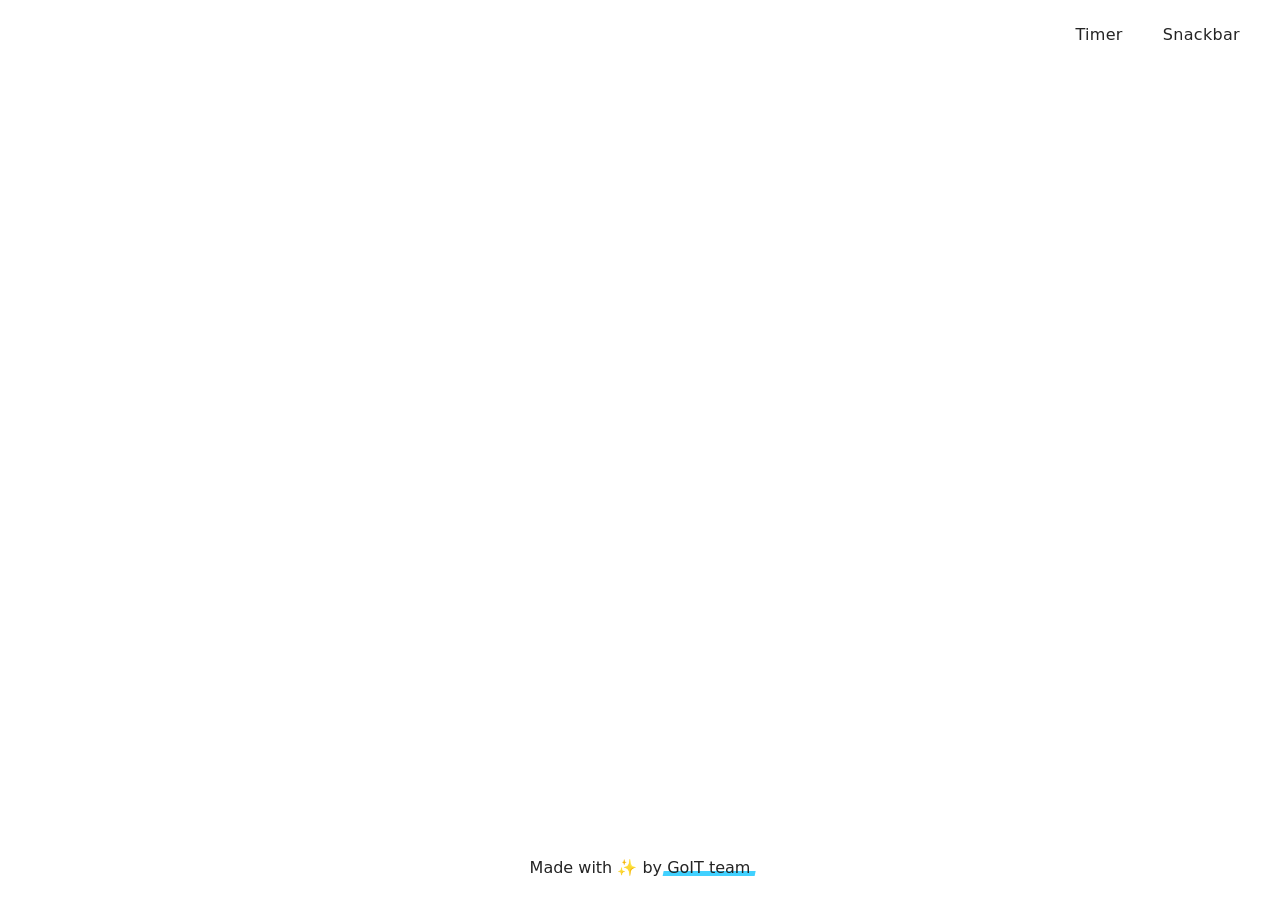
<file: src/index.html>
<!doctype html>
<html lang="en">
  <head>
    <meta charset="UTF-8" />
    <link rel="icon" type="image/svg+xml" href="/favicon.svg" />
    <meta name="viewport" content="width=device-width, initial-scale=1.0" />
    <title>Vanilla App Template</title>
    <link rel="stylesheet" href="./css/styles.css" />
  </head>
  <body>
    <header class="header">
      <div class="container">
        <nav class="nav">
          <a class="nav-logo" href="./index.html" aria-label="Site logo">
            <svg class="nav-logo-icon" width="100" height="30">
              <use href="{=$icon-path}"></use>
            </svg>
          </a>
          <ul class="nav-list">
            <li class="nav-item">
              <a class="nav-link {=$highlight-act}" href="./1-timer.html"
                >Timer</a
              >
            </li>
            <li class="nav-item">
              <a class="nav-link {=$highlight-curr}" href="./2-snackbar.html"
                >Snackbar</a
              >
            </li>
          </ul>
        </nav>
      </div>
    </header>

    <main>
      <!-- Loads the specified .html file -->
      <load src="./partials/vite-promo.html" />
    </main>

    <footer class="footer">
      <div class="container">
        <p class="footer-desc">
          Made with ✨ by
          <a
            class="footer-link"
            href="https://goit.global/ua/"
            target="_blank"
            rel="noopener noreferrer"
          >
            GoIT team
          </a>
        </p>
      </div>
    </footer>
  </body>
</html>
</file>
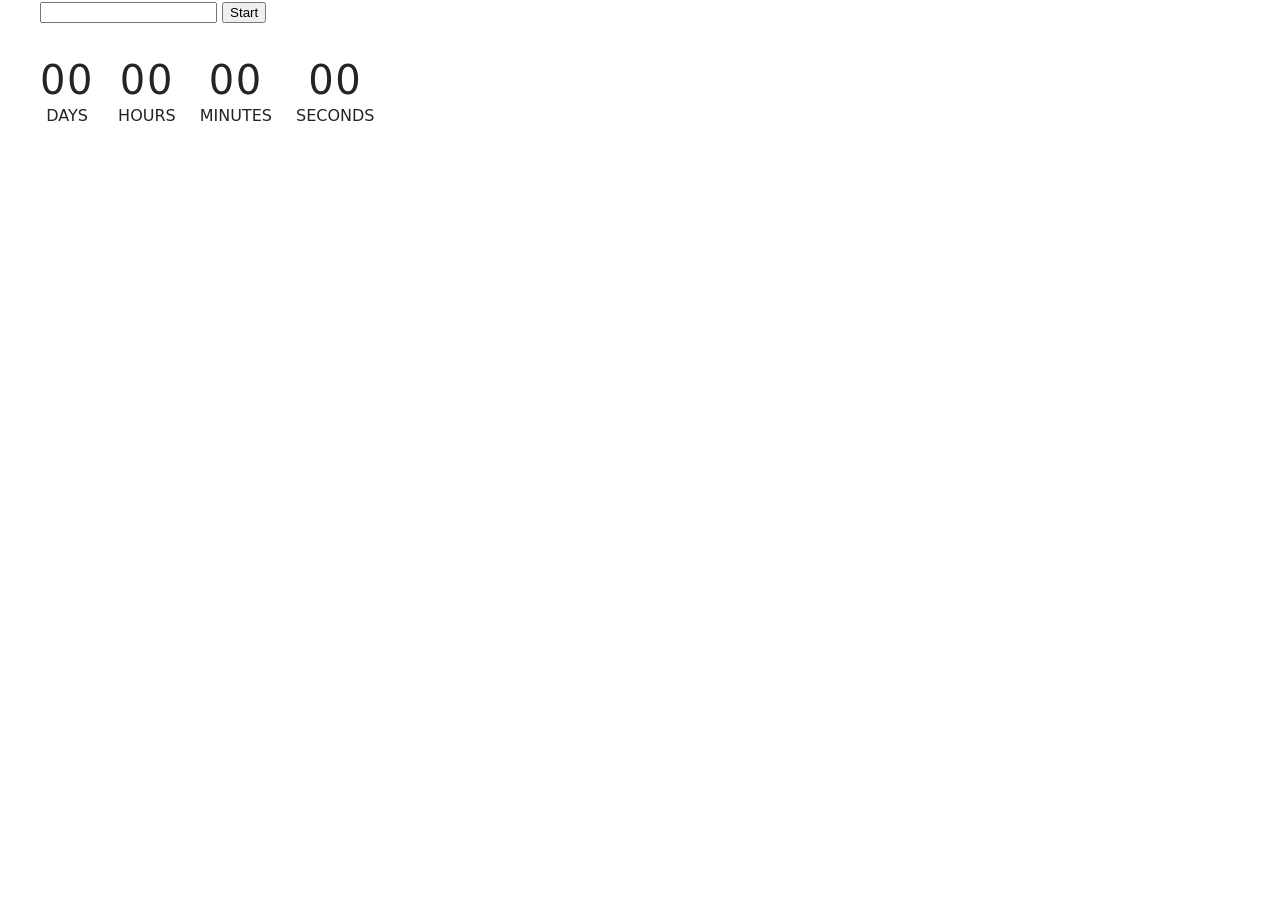
<file: src/1-timer.html>
<!doctype html>
<html lang="en">
  <head>
    <meta charset="UTF-8" />
    <meta http-equiv="X-UA-Compatible" content="IE=edge" />
    <meta name="viewport" content="width=device-width, initial-scale=1.0" />
    <title>Page 2</title>
    <link rel="stylesheet" href="./css/styles.css" />
  </head>
  <body>
    <main>
      <div class="container">
        <load src="./partials/back-link.html" />
        <div>
          <input type="text" id="datetime-picker" />
          <button type="button" data-start>Start</button>

          <div class="timer">
            <div class="field">
              <span class="value" data-days>00</span>
              <span class="label">Days</span>
            </div>
            <div class="field">
              <span class="value" data-hours>00</span>
              <span class="label">Hours</span>
            </div>
            <div class="field">
              <span class="value" data-minutes>00</span>
              <span class="label">Minutes</span>
            </div>
            <div class="field">
              <span class="value" data-seconds>00</span>
              <span class="label">Seconds</span>
            </div>
          </div>
        </div>
      </div>
    </main>
    <script type="module" src="./js/1-timer.js"></script>
  </body>
</html>
</file>
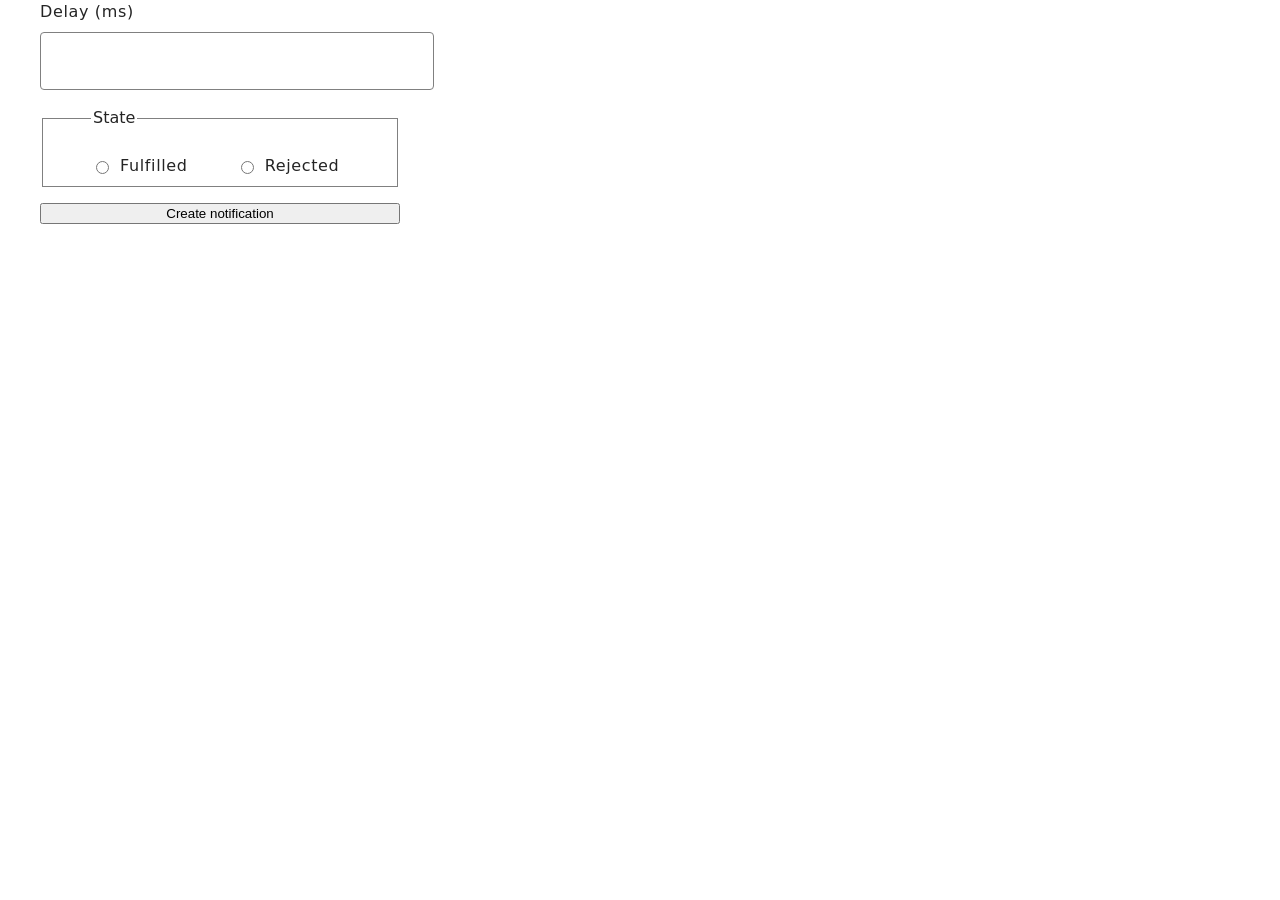
<file: src/2-snackbar.html>
<!doctype html>
<html lang="en">
  <head>
    <meta charset="UTF-8" />
    <meta http-equiv="X-UA-Compatible" content="IE=edge" />
    <meta name="viewport" content="width=device-width, initial-scale=1.0" />
    <title>Page 3</title>
    <link rel="stylesheet" href="./css/styles.css" />
  </head>
  <body>
    <main>
      <div class="container">
        <load src="./partials/back-link.html" />
        <form class="form">
          <label>
            Delay (ms)
            <input type="number" name="delay" required />
          </label>

          <fieldset>
            <legend>State</legend>

            <label>
              <input type="radio" name="state" value="fulfilled" required />
              Fulfilled
            </label>

            <label>
              <input type="radio" name="state" value="rejected" required />
              Rejected
            </label>
          </fieldset>

          <button type="submit">Create notification</button>
        </form>
      </div>
    </main>
    <script type="module" src="./js/2-snackbar.js"></script>
  </body>
</html>
</file>
<file: src/css/styles.css>
/**
  |============================
  | include css partials with
  | default @import url()
  |============================
*/
/* Common styles */
@import url('./reset.css');
@import url('./base.css');
@import url('./container.css');
@import url('./animations.css');

/* Sections style */
@import url('./header.css');
@import url('./vite-promo.css');
@import url('./badges.css');
@import url('./back-link.css');
@import url('./footer.css');
@import url(./1-timer.css);
@import url(./2-snackbar.css);
</file>
